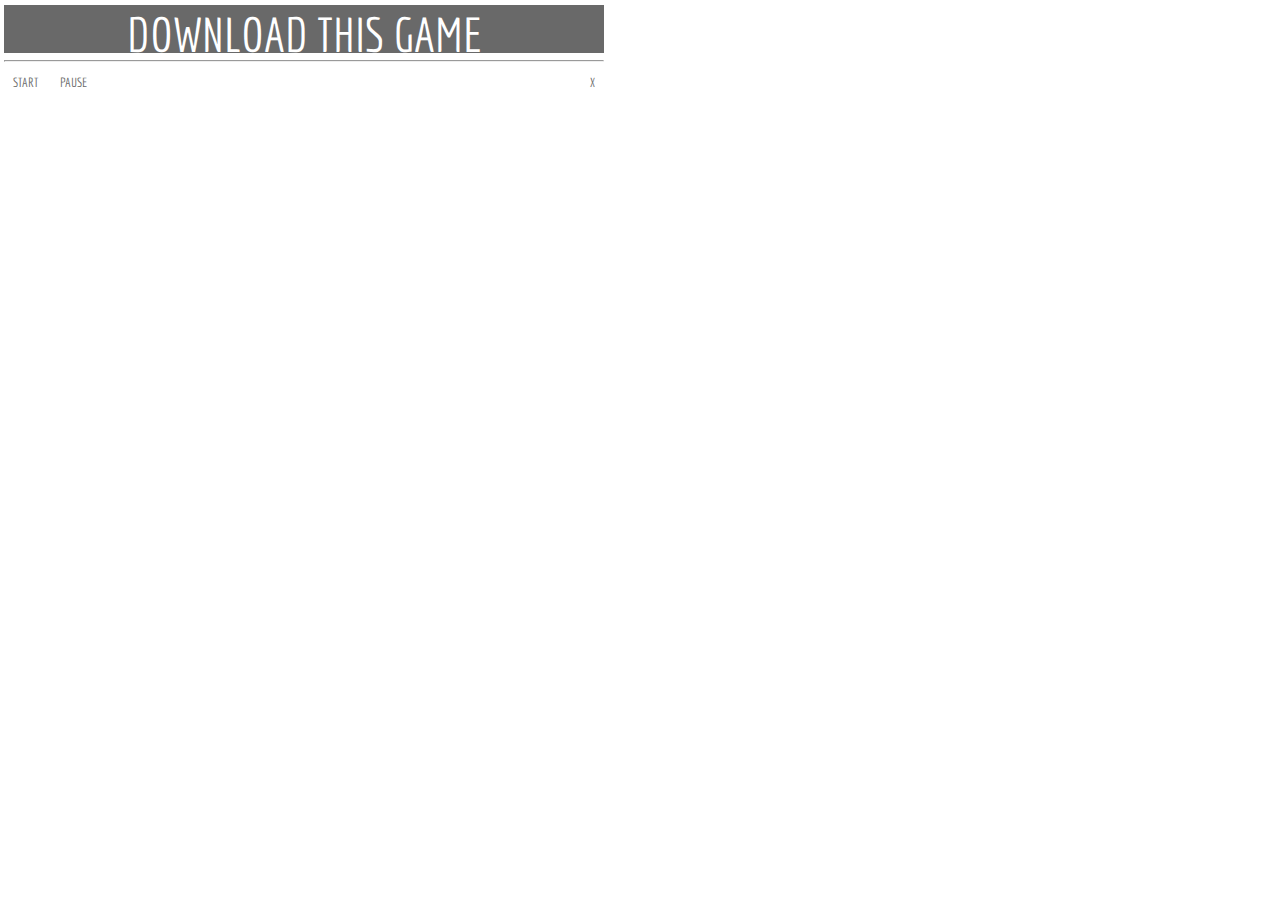
<file: popup.html>
<!doctype html>
<html>
  <head>
    <title>Set Page Color Popup</title>
    <style>
	@import url(https://fonts.googleapis.com/css?family=Economica);
	
    body {
    	margin: 4px;
    	width: 600px;
    	overflow: hidden;
    	background: white;

    }

     * {
    	transition : all 0.3s ease-in-out;
    }

    hr {
    	margin-top : 7px;
    }

    button {
    	outline: none;
    	border: none;
    	text-align : center;
    	font-family : economica;
    	cursor : pointer;
    	color : white;
    }

    button :hover {
    	background:  #595959;
    }

    #download {
    	font-size : 3em;
    	width: 100% ;
    	margin-left : auto;
    	margin-right : auto;
    	height : 48px;
    	display : block;
    	margin-top: 5px;
        background: dimgray;
    }
	
	.actionButtons button{
	display : inline-block;
    	margin : 3px;
	color:dimgray;
	background:none;
	}

    ul {
    	list-style : none;
    	padding: 0;
    	margin-top : 5px;
    	margin-bottom : 5px;
    	margin-left : 2px;
    }

    ul > li {
    	cursor : pointer;
		margin-top:3px;
		margin-bottom:3px;
    }
	
    ul > li > span {
    	margin-left:3px;
	margin-right:3px;
    }


    #delete {
    	float : right;
    }
	
    </style>
    <script type="text/javascript" src="thirdParty/jquery-2.2.3.min.js"></script>
    <script type="text/javascript" src="popup.js"></script>
  </head>
  <body>
	<button id="download">DOWNLOAD THIS GAME</button>
	<hr>
		<div class="actionButtons">
			<button id="resume">START</button>
			<button id="pause">PAUSE</button>
			<button id="delete">X</button>
		</div>
		<ul id="downloads">
			
		</ul>
	</body>
</html>
</file>
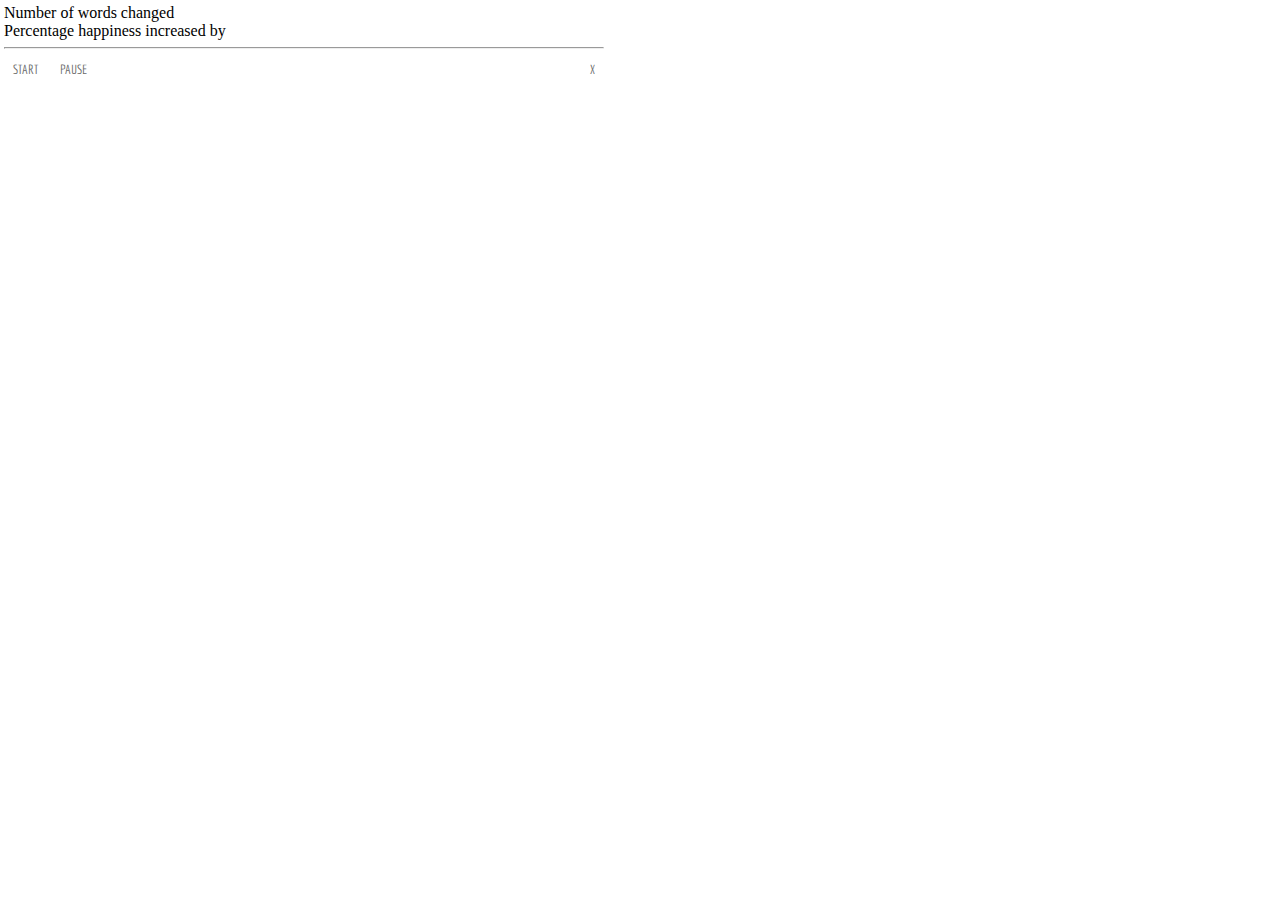
<file: HAPPY/popup.html>
<!doctype html>
<html>
  <head>
    <title>Set Page Color Popup</title>
    <style>
	@import url(https://fonts.googleapis.com/css?family=Economica);
	
    body {
    	margin: 4px;
    	width: 600px;
    	overflow: hidden;
    	background: white;

    }

     * {
    	transition : all 0.3s ease-in-out;
    }

    hr {
    	margin-top : 7px;
    }

    button {
    	outline: none;
    	border: none;
    	text-align : center;
    	font-family : economica;
    	cursor : pointer;
    	color : white;
    }

    button :hover {
    	background:  #595959;
    }

    #download {
    	font-size : 3em;
    	width: 100% ;
    	margin-left : auto;
    	margin-right : auto;
    	height : 48px;
    	display : block;
    	margin-top: 5px;
        background: dimgray;
    }
	
	.actionButtons button{
	display : inline-block;
    	margin : 3px;
	color:dimgray;
	background:none;
	}

    ul {
    	list-style : none;
    	padding: 0;
    	margin-top : 5px;
    	margin-bottom : 5px;
    	margin-left : 2px;
    }

    ul > li {
    	cursor : pointer;
		margin-top:3px;
		margin-bottom:3px;
    }
	
    ul > li > span {
    	margin-left:3px;
	margin-right:3px;
    }


    #delete {
    	float : right;
    }
	
    </style>
    <script type="text/javascript" src="jquery-2.2.3.min.js"></script>
    <script type="text/javascript" src="popup.js"></script>
  </head>
  <body>
    <div>Number of words changed <span id="wordsChanged"></span></div>
    <div>Percentage happiness increased by <span id="happinessStats"></span></div>
	<hr>
		<div class="actionButtons">
			<button id="resume">START</button>
			<button id="pause">PAUSE</button>
			<button id="delete">X</button>
		</div>
		<ul id="downloads">
			
		</ul>
	</body>
</html>
</file>
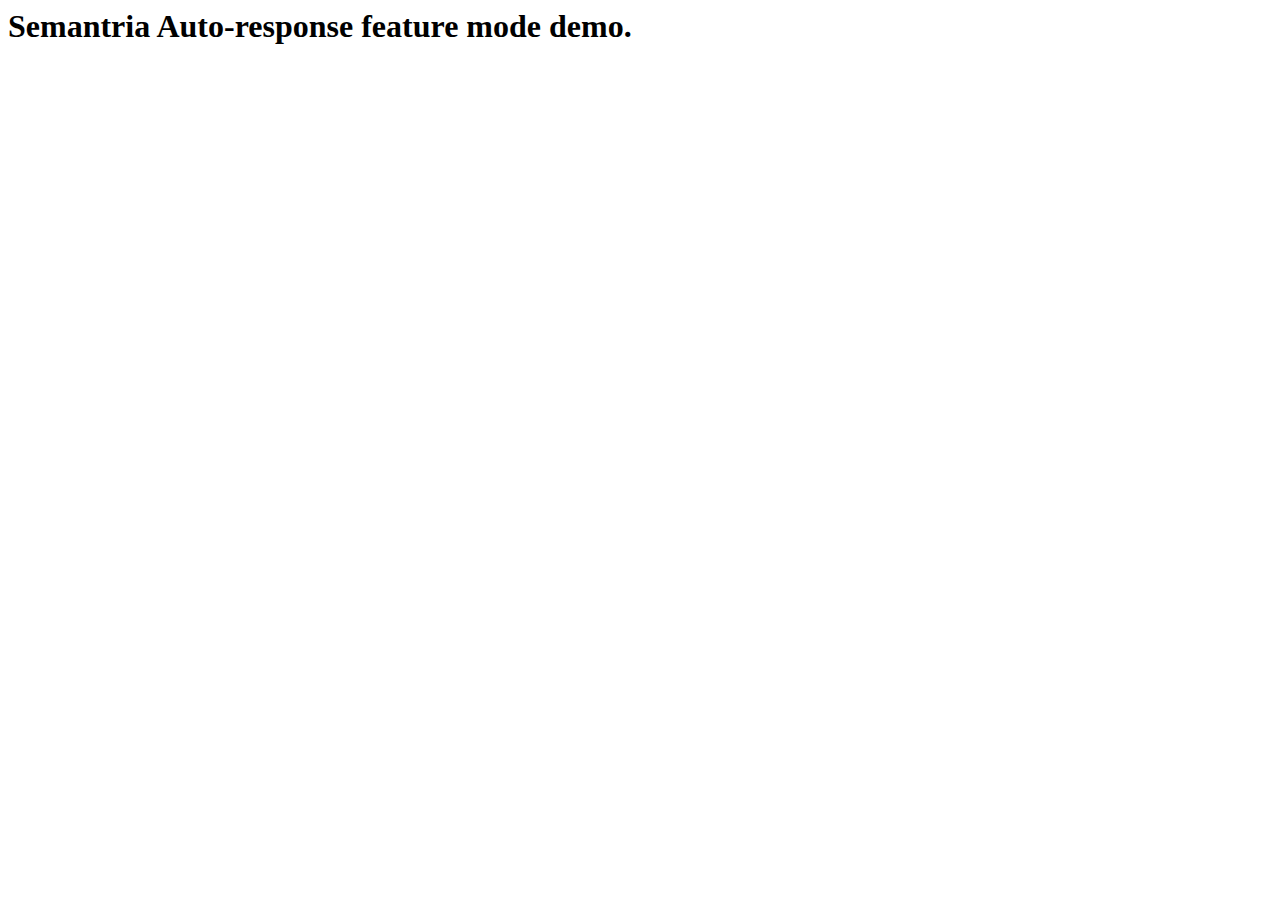
<file: thirdParty/semantria/AutoResponseFeatureTestApp.html>
<html>
	<head>
		<title>AutoResponseFeatureModeTestApp</title>
	</head>
	<body>
	</body>
	
	<script type="text/javascript" src="SemantriaJavaScriptSDK.js"></script>
	<script type="text/javascript" src="AutoResponseFeatureTestApp.js"></script>
		
	<script type="text/javascript">
		runTestApp();
	</script>
</html>
</file>
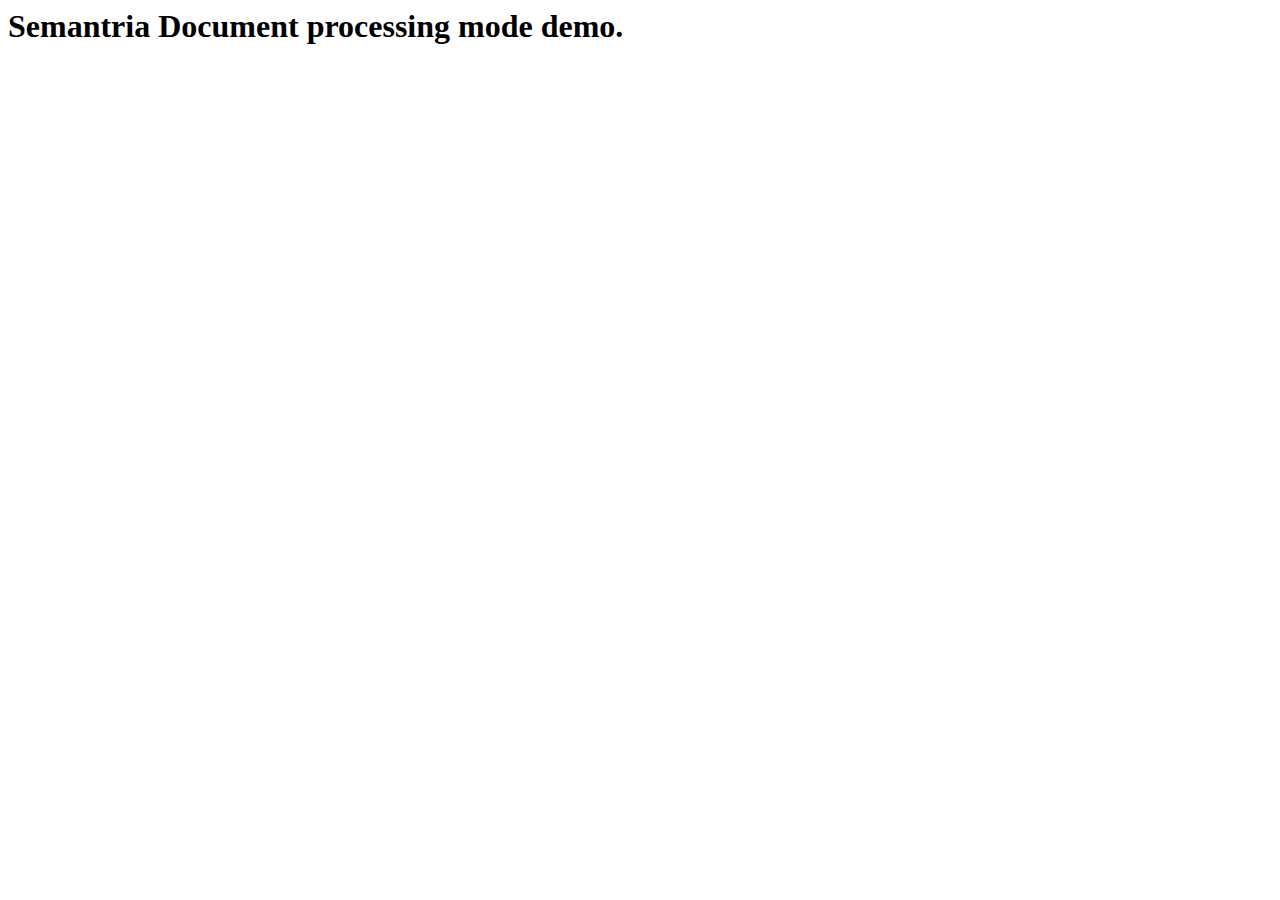
<file: thirdParty/semantria/DetailedModeTestApp.html>
<html>
	<head>
		<title>DetailedModeTestApp</title>
	</head>
	<body>
	</body>
	
	<script type="text/javascript" src="SemantriaJavaScriptSDK.js"></script>
	<script type="text/javascript" src="DetailedModeTestApp.js"></script>
		
	<script type="text/javascript">
		runTestApp();
	</script>
</html>
</file>
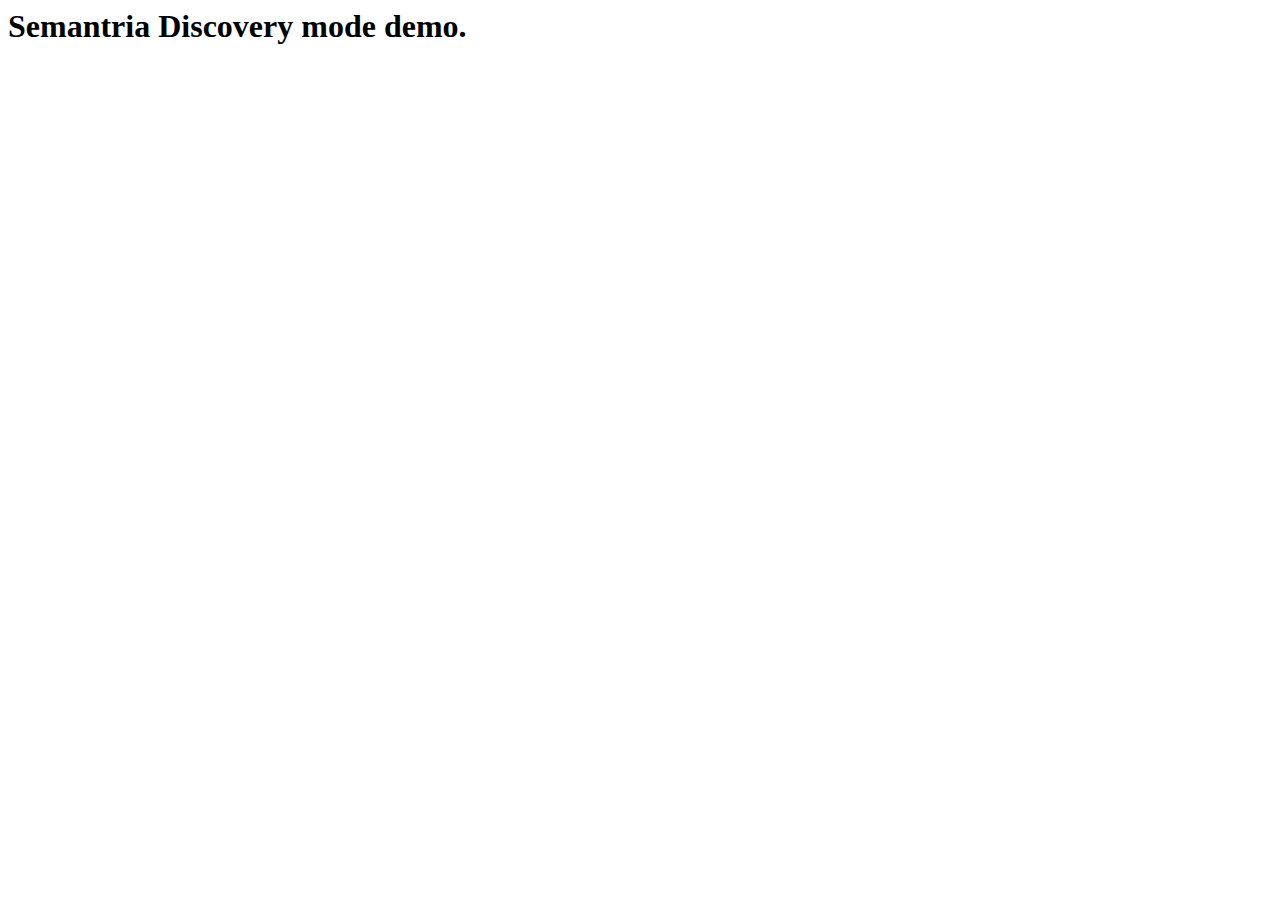
<file: thirdParty/semantria/DiscoveryModeTestApp.html>
<html>
	<head>
		<title>DiscoveryModeTestApp</title>
	</head>
	<body>
	</body>
	
	<script type="text/javascript" src="SemantriaJavaScriptSDK.js"></script>
	<script type="text/javascript" src="DiscoveryModeTestApp.js"></script>
		
	<script type="text/javascript">
		runTestApp();
	</script>
</html>
</file>
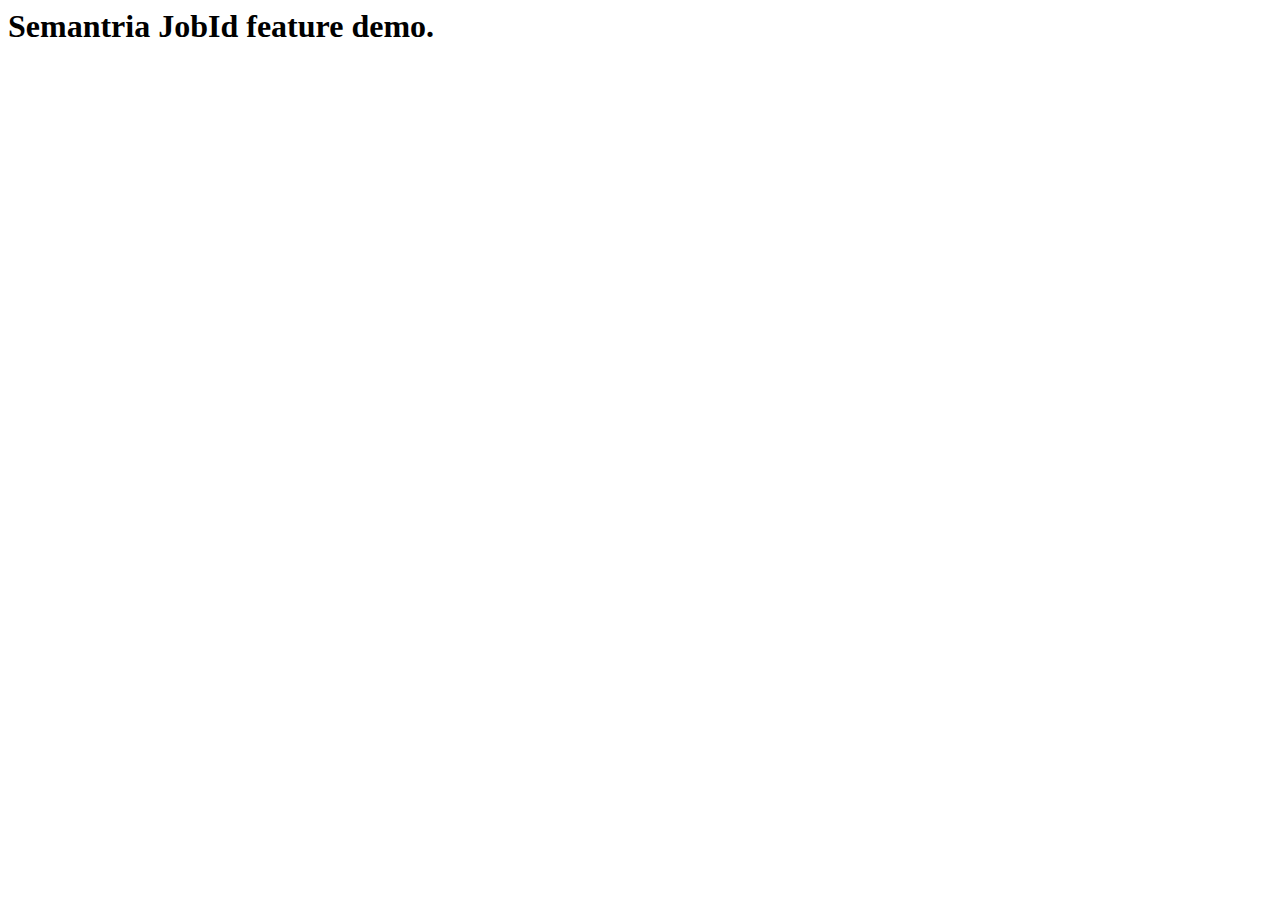
<file: thirdParty/semantria/JobIdFeatureTestApp.html>
<html>
	<head>
		<title>JobIdFeatureModeTestApp</title>
	</head>
	<body>
	</body>
	
	<script type="text/javascript" src="SemantriaJavaScriptSDK.js"></script>
	<script type="text/javascript" src="JobIdFeatureTestApp.js"></script>
		
	<script type="text/javascript">
		runTestApp();
	</script>
</html>
</file>
